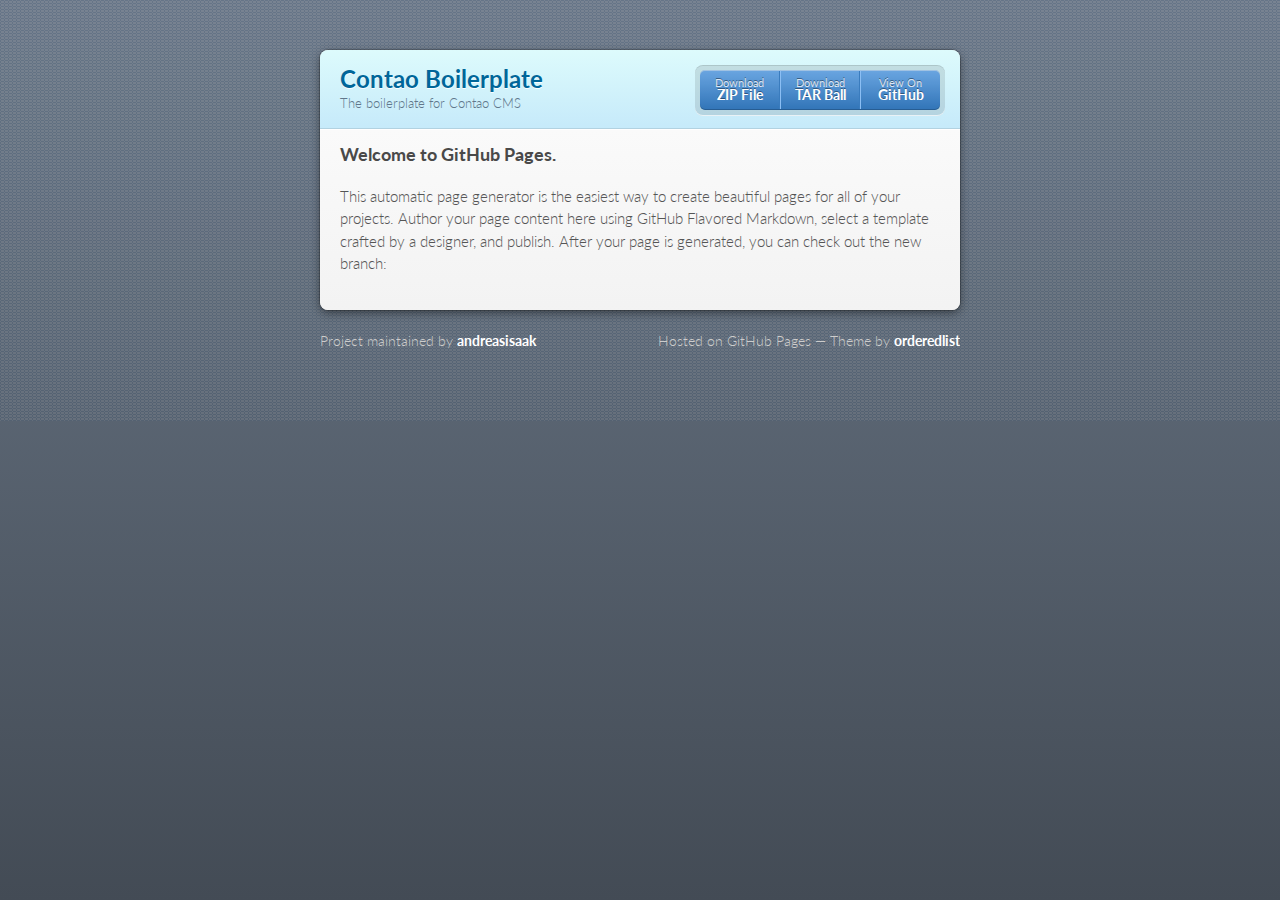
<file: index.html>
<!doctype html>
<html>
  <head>
    <meta charset="utf-8">
    <meta http-equiv="X-UA-Compatible" content="chrome=1">
    <title>Contao Boilerplate by andreasisaak</title>

    <link rel="stylesheet" href="stylesheets/styles.css">
    <link rel="stylesheet" href="stylesheets/pygment_trac.css">
    <script src="javascripts/scale.fix.js"></script>
    <meta name="viewport" content="width=device-width, initial-scale=1, user-scalable=no">

    <!--[if lt IE 9]>
    <script src="//html5shiv.googlecode.com/svn/trunk/html5.js"></script>
    <![endif]-->
  </head>
  <body>
    <div class="wrapper">
      <header>
        <h1>Contao Boilerplate</h1>
        <p>The boilerplate for Contao CMS</p>
        <p class="view"><a href="https://github.com/andreasisaak/contao-boilerplate">View the Project on GitHub <small>andreasisaak/contao-boilerplate</small></a></p>
        <ul>
          <li><a href="https://github.com/andreasisaak/contao-boilerplate/zipball/master">Download <strong>ZIP File</strong></a></li>
          <li><a href="https://github.com/andreasisaak/contao-boilerplate/tarball/master">Download <strong>TAR Ball</strong></a></li>
          <li><a href="https://github.com/andreasisaak/contao-boilerplate">View On <strong>GitHub</strong></a></li>
        </ul>
      </header>
      <section>
        <h3>
<a name="welcome-to-github-pages" class="anchor" href="#welcome-to-github-pages"><span class="octicon octicon-link"></span></a>Welcome to GitHub Pages.</h3>

<p>This automatic page generator is the easiest way to create beautiful pages for all of your projects. Author your page content here using GitHub Flavored Markdown, select a template crafted by a designer, and publish. After your page is generated, you can check out the new branch:</p>
      </section>
    </div>
    <footer>
      <p>Project maintained by <a href="https://github.com/andreasisaak">andreasisaak</a></p>
      <p>Hosted on GitHub Pages &mdash; Theme by <a href="https://github.com/orderedlist">orderedlist</a></p>
    </footer>
    <!--[if !IE]><script>fixScale(document);</script><![endif]-->
              <script type="text/javascript">
            var gaJsHost = (("https:" == document.location.protocol) ? "https://ssl." : "http://www.");
            document.write(unescape("%3Cscript src='" + gaJsHost + "google-analytics.com/ga.js' type='text/javascript'%3E%3C/script%3E"));
          </script>
          <script type="text/javascript">
            try {
              var pageTracker = _gat._getTracker("UA-32234892-2");
            pageTracker._trackPageview();
            } catch(err) {}
          </script>

  </body>
</html>
</file>
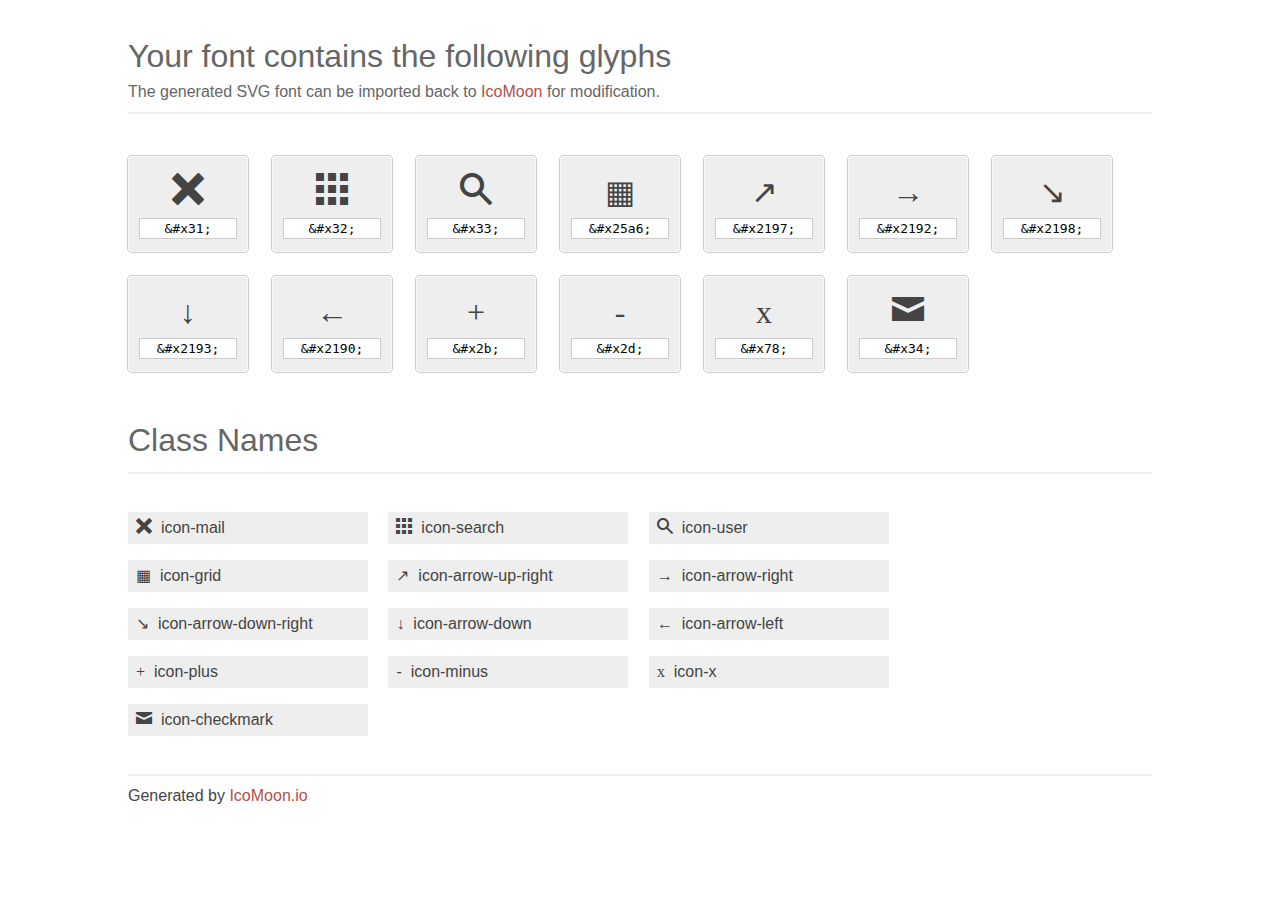
<file: standard/layout/fonts/contao-boilerplate/index.html>
<!doctype html>
<html>
<head>
<title>Your Font/Glyphs</title>
<link rel="stylesheet" href="stylesheet.css" />
<style>
	section, header, footer {display: block;}
	body {
		font-family: sans-serif;
		color: #444;
		line-height: 1.5;
		font-size: 1em;
	}
	* {
		-moz-box-sizing: border-box;
		-webkit-box-sizing: border-box;
		box-sizing: border-box;
		margin: 0;
		padding: 0;
	}
	.glyph {
		font-size: 16px;
		float: left;
		text-align: center;
		background: #eee;
		padding: .75em;
		margin: .75em 1.5em .75em 0;
		width: 7.5em;
		border-radius: .25em;
		box-shadow: inset 0 0 0 1px #f8f8f8, 0 0 0 1px #CCC;
	}
	.glyph input {
		font-family: consolas, monospace;
		font-size: 13px;
		width: 100%;
		text-align: center;
		border: 0;
		box-shadow: 0 0 0 1px #ccc;
		padding: .125em;
	}
	.w-main {
		width: 80%;
	}
	.centered {
		margin-left: auto;
		margin-right: auto;
	}
	.fs1 {
		font-size: 2em;
	}
	header {
		margin: 2em 0;
		padding-bottom: .5em;
		color: #666;
		box-shadow: 0 2px #eee;
	}
	header h1 {
		font-size: 2em;
		font-weight: normal;
	}
	.clearfix:before, .clearfix:after { content: ""; display: table; }
	.clearfix:after, .clear { clear: both; }
	footer {
		margin-top: 2em;
		padding: .5em 0;
		box-shadow: 0 -2px #eee;
	}
	a, a:visited {
		color: #B35047;
		text-decoration: none;
	}
	a:hover, a:focus {color: #000;}
	.box1 {
		font-size: 16px;
		display: inline-block;
		width: 15em;
		padding: .25em .5em;
		background: #eee;
		margin: .5em 1em .5em 0;
	}
</style>
</head>
<body>
	<div class="w-main centered">
	<section class="mtm clearfix" id="glyphs">
	<header>
		<h1>Your font contains the following glyphs</h1>
		<p>The generated SVG font can be imported back to <a href="http://icomoon.io/app">IcoMoon</a> for modification.</p>
	</header>
	<div class="glyph">
		<div class="fs1" aria-hidden="true" data-icon="&#x31;"></div>
		<input type="text" readonly="readonly" value="&amp;#x31;" />
	</div>
	<div class="glyph">
		<div class="fs1" aria-hidden="true" data-icon="&#x32;"></div>
		<input type="text" readonly="readonly" value="&amp;#x32;" />
	</div>
	<div class="glyph">
		<div class="fs1" aria-hidden="true" data-icon="&#x33;"></div>
		<input type="text" readonly="readonly" value="&amp;#x33;" />
	</div>
	<div class="glyph">
		<div class="fs1" aria-hidden="true" data-icon="&#x25a6;"></div>
		<input type="text" readonly="readonly" value="&amp;#x25a6;" />
	</div>
	<div class="glyph">
		<div class="fs1" aria-hidden="true" data-icon="&#x2197;"></div>
		<input type="text" readonly="readonly" value="&amp;#x2197;" />
	</div>
	<div class="glyph">
		<div class="fs1" aria-hidden="true" data-icon="&#x2192;"></div>
		<input type="text" readonly="readonly" value="&amp;#x2192;" />
	</div>
	<div class="glyph">
		<div class="fs1" aria-hidden="true" data-icon="&#x2198;"></div>
		<input type="text" readonly="readonly" value="&amp;#x2198;" />
	</div>
	<div class="glyph">
		<div class="fs1" aria-hidden="true" data-icon="&#x2193;"></div>
		<input type="text" readonly="readonly" value="&amp;#x2193;" />
	</div>
	<div class="glyph">
		<div class="fs1" aria-hidden="true" data-icon="&#x2190;"></div>
		<input type="text" readonly="readonly" value="&amp;#x2190;" />
	</div>
	<div class="glyph">
		<div class="fs1" aria-hidden="true" data-icon="&#x2b;"></div>
		<input type="text" readonly="readonly" value="&amp;#x2b;" />
	</div>
	<div class="glyph">
		<div class="fs1" aria-hidden="true" data-icon="&#x2d;"></div>
		<input type="text" readonly="readonly" value="&amp;#x2d;" />
	</div>
	<div class="glyph">
		<div class="fs1" aria-hidden="true" data-icon="&#x78;"></div>
		<input type="text" readonly="readonly" value="&amp;#x78;" />
	</div>
	<div class="glyph">
		<div class="fs1" aria-hidden="true" data-icon="&#x34;"></div>
		<input type="text" readonly="readonly" value="&amp;#x34;" />
	</div>
	</section>
	<div class="clear"></div>
	<section class="mtm clearfix" id="glyphs">
	<header>
		<h1>Class Names</h1>
	</header>
	<span class="box1">
		<span aria-hidden="true" class="icon-mail"></span>
		&nbsp;icon-mail
	</span>
	<span class="box1">
		<span aria-hidden="true" class="icon-search"></span>
		&nbsp;icon-search
	</span>
	<span class="box1">
		<span aria-hidden="true" class="icon-user"></span>
		&nbsp;icon-user
	</span>
	<span class="box1">
		<span aria-hidden="true" class="icon-grid"></span>
		&nbsp;icon-grid
	</span>
	<span class="box1">
		<span aria-hidden="true" class="icon-arrow-up-right"></span>
		&nbsp;icon-arrow-up-right
	</span>
	<span class="box1">
		<span aria-hidden="true" class="icon-arrow-right"></span>
		&nbsp;icon-arrow-right
	</span>
	<span class="box1">
		<span aria-hidden="true" class="icon-arrow-down-right"></span>
		&nbsp;icon-arrow-down-right
	</span>
	<span class="box1">
		<span aria-hidden="true" class="icon-arrow-down"></span>
		&nbsp;icon-arrow-down
	</span>
	<span class="box1">
		<span aria-hidden="true" class="icon-arrow-left"></span>
		&nbsp;icon-arrow-left
	</span>
	<span class="box1">
		<span aria-hidden="true" class="icon-plus"></span>
		&nbsp;icon-plus
	</span>
	<span class="box1">
		<span aria-hidden="true" class="icon-minus"></span>
		&nbsp;icon-minus
	</span>
	<span class="box1">
		<span aria-hidden="true" class="icon-x"></span>
		&nbsp;icon-x
	</span>
	<span class="box1">
		<span aria-hidden="true" class="icon-checkmark"></span>
		&nbsp;icon-checkmark
	</span>
	</section>
	<footer>
		<p>Generated by <a href="http://icomoon.io">IcoMoon.io</a></p>
	</footer>
	</div>
	<script>
	document.getElementById("glyphs").addEventListener("click", function(e) {
		var target = e.target;
		if (target.tagName === "INPUT") {
			target.select();
		}
	});
	</script>
</body>
</html>
</file>
<file: stylesheets/styles.css>
@import url(https://fonts.googleapis.com/css?family=Lato:300italic,700italic,300,700);
html {
  background: #6C7989;
  background: #6c7989 -webkit-gradient(linear, 50% 0%, 50% 100%, color-stop(0%, #6c7989), color-stop(100%, #434b55)) fixed;
  background: #6c7989 -webkit-linear-gradient(#6c7989, #434b55) fixed;
  background: #6c7989 -moz-linear-gradient(#6c7989, #434b55) fixed;
  background: #6c7989 -o-linear-gradient(#6c7989, #434b55) fixed;
  background: #6c7989 -ms-linear-gradient(#6c7989, #434b55) fixed;
  background: #6c7989 linear-gradient(#6c7989, #434b55) fixed;
}

body {
  padding: 50px 0;
  margin: 0;
  font: 14px/1.5 Lato, "Helvetica Neue", Helvetica, Arial, sans-serif;
  color: #555;
  font-weight: 300;
  background: url('[data-uri]') fixed;
}

.wrapper {
  width: 640px;
  margin: 0 auto;
  background: #DEDEDE;
  -webkit-border-radius: 8px;
  -moz-border-radius: 8px;
  -ms-border-radius: 8px;
  -o-border-radius: 8px;
  border-radius: 8px;
  -webkit-box-shadow: rgba(0, 0, 0, 0.2) 0 0 0 1px, rgba(0, 0, 0, 0.45) 0 3px 10px;
  -moz-box-shadow: rgba(0, 0, 0, 0.2) 0 0 0 1px, rgba(0, 0, 0, 0.45) 0 3px 10px;
  box-shadow: rgba(0, 0, 0, 0.2) 0 0 0 1px, rgba(0, 0, 0, 0.45) 0 3px 10px;
}

header, section, footer {
  display: block;
}

a {
  color: #069;
  text-decoration: none;
}

p {
  margin: 0 0 20px;
  padding: 0;
}

strong {
  color: #222;
  font-weight: 700;
}

header {
  -webkit-border-radius: 8px 8px 0 0;
  -moz-border-radius: 8px 8px 0 0;
  -ms-border-radius: 8px 8px 0 0;
  -o-border-radius: 8px 8px 0 0;
  border-radius: 8px 8px 0 0;
  background: #C6EAFA;
  background: -webkit-gradient(linear, 50% 0%, 50% 100%, color-stop(0%, #ddfbfc), color-stop(100%, #c6eafa));
  background: -webkit-linear-gradient(#ddfbfc, #c6eafa);
  background: -moz-linear-gradient(#ddfbfc, #c6eafa);
  background: -o-linear-gradient(#ddfbfc, #c6eafa);
  background: -ms-linear-gradient(#ddfbfc, #c6eafa);
  background: linear-gradient(#ddfbfc, #c6eafa);
  position: relative;
  padding: 15px 20px;
  border-bottom: 1px solid #B2D2E1;
}
header h1 {
  margin: 0;
  padding: 0;
  font-size: 24px;
  line-height: 1.2;
  color: #069;
  text-shadow: rgba(255, 255, 255, 0.9) 0 1px 0;
}
header.without-description h1 {
  margin: 10px 0;
}
header p {
  margin: 0;
  color: #61778B;
  width: 300px;
  font-size: 13px;
}
header p.view {
  display: none;
  font-weight: 700;
  text-shadow: rgba(255, 255, 255, 0.9) 0 1px 0;
  -webkit-font-smoothing: antialiased;
}
header p.view a {
  color: #06c;
}
header p.view small {
  font-weight: 400;
}
header ul {
  margin: 0;
  padding: 0;
  list-style: none;
  position: absolute;
  z-index: 1;
  right: 20px;
  top: 20px;
  height: 38px;
  padding: 1px 0;
  background: #5198DF;
  background: -webkit-gradient(linear, 50% 0%, 50% 100%, color-stop(0%, #77b9fb), color-stop(100%, #3782cd));
  background: -webkit-linear-gradient(#77b9fb, #3782cd);
  background: -moz-linear-gradient(#77b9fb, #3782cd);
  background: -o-linear-gradient(#77b9fb, #3782cd);
  background: -ms-linear-gradient(#77b9fb, #3782cd);
  background: linear-gradient(#77b9fb, #3782cd);
  border-radius: 5px;
  -webkit-box-shadow: inset rgba(255, 255, 255, 0.45) 0 1px 0, inset rgba(0, 0, 0, 0.2) 0 -1px 0;
  -moz-box-shadow: inset rgba(255, 255, 255, 0.45) 0 1px 0, inset rgba(0, 0, 0, 0.2) 0 -1px 0;
  box-shadow: inset rgba(255, 255, 255, 0.45) 0 1px 0, inset rgba(0, 0, 0, 0.2) 0 -1px 0;
  width: auto;
}
header ul:before {
  content: '';
  position: absolute;
  z-index: -1;
  left: -5px;
  top: -4px;
  right: -5px;
  bottom: -6px;
  background: rgba(0, 0, 0, 0.1);
  -webkit-border-radius: 8px;
  -moz-border-radius: 8px;
  -ms-border-radius: 8px;
  -o-border-radius: 8px;
  border-radius: 8px;
  -webkit-box-shadow: rgba(0, 0, 0, 0.2) 0 -1px 0, inset rgba(255, 255, 255, 0.7) 0 -1px 0;
  -moz-box-shadow: rgba(0, 0, 0, 0.2) 0 -1px 0, inset rgba(255, 255, 255, 0.7) 0 -1px 0;
  box-shadow: rgba(0, 0, 0, 0.2) 0 -1px 0, inset rgba(255, 255, 255, 0.7) 0 -1px 0;
}
header ul li {
  width: 79px;
  float: left;
  border-right: 1px solid #3A7CBE;
  height: 38px;
}
header ul li.single {
  border: none;
}
header ul li + li {
  width: 78px;
  border-left: 1px solid #8BBEF3;
}
header ul li + li + li {
  border-right: none;
  width: 79px;
}
header ul a {
  line-height: 1;
  font-size: 11px;
  color: #fff;
  color: rgba(255, 255, 255, 0.8);
  display: block;
  text-align: center;
  font-weight: 400;
  padding-top: 6px;
  height: 40px;
  text-shadow: rgba(0, 0, 0, 0.4) 0 -1px 0;
}
header ul a strong {
  font-size: 14px;
  display: block;
  color: #fff;
  -webkit-font-smoothing: antialiased;
}

section {
  padding: 15px 20px;
  font-size: 15px;
  border-top: 1px solid #fff;
  background: -webkit-gradient(linear, 50% 0%, 50% 700, color-stop(0%, #fafafa), color-stop(100%, #dedede));
  background: -webkit-linear-gradient(#fafafa, #dedede 700px);
  background: -moz-linear-gradient(#fafafa, #dedede 700px);
  background: -o-linear-gradient(#fafafa, #dedede 700px);
  background: -ms-linear-gradient(#fafafa, #dedede 700px);
  background: linear-gradient(#fafafa, #dedede 700px);
  -webkit-border-radius: 0 0 8px 8px;
  -moz-border-radius: 0 0 8px 8px;
  -ms-border-radius: 0 0 8px 8px;
  -o-border-radius: 0 0 8px 8px;
  border-radius: 0 0 8px 8px;
  position: relative;
}

h1, h2, h3, h4, h5, h6 {
  color: #222;
  padding: 0;
  margin: 0 0 20px;
  line-height: 1.2;
}

p, ul, ol, table, pre, dl {
  margin: 0 0 20px;
}

h1, h2, h3 {
  line-height: 1.1;
}

h1 {
  font-size: 28px;
}

h2 {
  color: #393939;
}

h3, h4, h5, h6 {
  color: #494949;
}

blockquote {
  margin: 0 -20px 20px;
  padding: 15px 20px 1px 40px;
  font-style: italic;
  background: #ccc;
  background: rgba(0, 0, 0, 0.06);
  color: #222;
}

img {
  max-width: 100%;
}

code, pre {
  font-family: Monaco, Bitstream Vera Sans Mono, Lucida Console, Terminal;
  color: #333;
  font-size: 12px;
  overflow-x: auto;
}

pre {
  padding: 20px;
  background: #3A3C42;
  color: #f8f8f2;
  margin: 0 -20px 20px;
}
pre code {
  color: #f8f8f2;
}
li pre {
  margin-left: -60px;
  padding-left: 60px;
}

table {
  width: 100%;
  border-collapse: collapse;
}

th, td {
  text-align: left;
  padding: 5px 10px;
  border-bottom: 1px solid #aaa;
}

dt {
  color: #222;
  font-weight: 700;
}

th {
  color: #222;
}

small {
  font-size: 11px;
}

hr {
  border: 0;
  background: #aaa;
  height: 1px;
  margin: 0 0 20px;
}

footer {
  width: 640px;
  margin: 0 auto;
  padding: 20px 0 0;
  color: #ccc;
  overflow: hidden;
}
footer a {
  color: #fff;
  font-weight: bold;
}
footer p {
  float: left;
}
footer p + p {
  float: right;
}

@media print, screen and (max-width: 740px) {
  body {
    padding: 0;
  }

  .wrapper {
    -webkit-border-radius: 0;
    -moz-border-radius: 0;
    -ms-border-radius: 0;
    -o-border-radius: 0;
    border-radius: 0;
    -webkit-box-shadow: none;
    -moz-box-shadow: none;
    box-shadow: none;
    width: 100%;
  }

  footer {
    -webkit-border-radius: 0;
    -moz-border-radius: 0;
    -ms-border-radius: 0;
    -o-border-radius: 0;
    border-radius: 0;
    padding: 20px;
    width: auto;
  }
  footer p {
    float: none;
    margin: 0;
  }
  footer p + p {
    float: none;
  }
}
@media print, screen and (max-width:580px) {
  header ul {
    display: none;
  }

  header p.view {
    display: block;
  }

  header p {
    width: 100%;
  }
}
@media print {
  header p.view a small:before {
    content: 'at http://github.com/';
  }
}
</file>
<file: stylesheets/pygment_trac.css>
.highlight .hll { background-color: #49483e }
.highlight  { background: #3A3C42; color: #f8f8f2 }
.highlight .c { color: #75715e } /* Comment */
.highlight .err { color: #960050; background-color: #1e0010 } /* Error */
.highlight .k { color: #66d9ef } /* Keyword */
.highlight .l { color: #ae81ff } /* Literal */
.highlight .n { color: #f8f8f2 } /* Name */
.highlight .o { color: #f92672 } /* Operator */
.highlight .p { color: #f8f8f2 } /* Punctuation */
.highlight .cm { color: #75715e } /* Comment.Multiline */
.highlight .cp { color: #75715e } /* Comment.Preproc */
.highlight .c1 { color: #75715e } /* Comment.Single */
.highlight .cs { color: #75715e } /* Comment.Special */
.highlight .ge { font-style: italic } /* Generic.Emph */
.highlight .gs { font-weight: bold } /* Generic.Strong */
.highlight .kc { color: #66d9ef } /* Keyword.Constant */
.highlight .kd { color: #66d9ef } /* Keyword.Declaration */
.highlight .kn { color: #f92672 } /* Keyword.Namespace */
.highlight .kp { color: #66d9ef } /* Keyword.Pseudo */
.highlight .kr { color: #66d9ef } /* Keyword.Reserved */
.highlight .kt { color: #66d9ef } /* Keyword.Type */
.highlight .ld { color: #e6db74 } /* Literal.Date */
.highlight .m { color: #ae81ff } /* Literal.Number */
.highlight .s { color: #e6db74 } /* Literal.String */
.highlight .na { color: #a6e22e } /* Name.Attribute */
.highlight .nb { color: #f8f8f2 } /* Name.Builtin */
.highlight .nc { color: #a6e22e } /* Name.Class */
.highlight .no { color: #66d9ef } /* Name.Constant */
.highlight .nd { color: #a6e22e } /* Name.Decorator */
.highlight .ni { color: #f8f8f2 } /* Name.Entity */
.highlight .ne { color: #a6e22e } /* Name.Exception */
.highlight .nf { color: #a6e22e } /* Name.Function */
.highlight .nl { color: #f8f8f2 } /* Name.Label */
.highlight .nn { color: #f8f8f2 } /* Name.Namespace */
.highlight .nx { color: #a6e22e } /* Name.Other */
.highlight .py { color: #f8f8f2 } /* Name.Property */
.highlight .nt { color: #f92672 } /* Name.Tag */
.highlight .nv { color: #f8f8f2 } /* Name.Variable */
.highlight .ow { color: #f92672 } /* Operator.Word */
.highlight .w { color: #f8f8f2 } /* Text.Whitespace */
.highlight .mf { color: #ae81ff } /* Literal.Number.Float */
.highlight .mh { color: #ae81ff } /* Literal.Number.Hex */
.highlight .mi { color: #ae81ff } /* Literal.Number.Integer */
.highlight .mo { color: #ae81ff } /* Literal.Number.Oct */
.highlight .sb { color: #e6db74 } /* Literal.String.Backtick */
.highlight .sc { color: #e6db74 } /* Literal.String.Char */
.highlight .sd { color: #e6db74 } /* Literal.String.Doc */
.highlight .s2 { color: #e6db74 } /* Literal.String.Double */
.highlight .se { color: #ae81ff } /* Literal.String.Escape */
.highlight .sh { color: #e6db74 } /* Literal.String.Heredoc */
.highlight .si { color: #e6db74 } /* Literal.String.Interpol */
.highlight .sx { color: #e6db74 } /* Literal.String.Other */
.highlight .sr { color: #e6db74 } /* Literal.String.Regex */
.highlight .s1 { color: #e6db74 } /* Literal.String.Single */
.highlight .ss { color: #e6db74 } /* Literal.String.Symbol */
.highlight .bp { color: #f8f8f2 } /* Name.Builtin.Pseudo */
.highlight .vc { color: #f8f8f2 } /* Name.Variable.Class */
.highlight .vg { color: #f8f8f2 } /* Name.Variable.Global */
.highlight .vi { color: #f8f8f2 } /* Name.Variable.Instance */
.highlight .il { color: #ae81ff } /* Literal.Number.Integer.Long */
</file>
<file: standard/layout/fonts/contao-boilerplate/stylesheet.css>
@font-face {
    font-family: 'contao-boilerplate';
    src:url('contao-boilerplate.eot');
    src:url('contao-boilerplate.eot?#iefix') format('embedded-opentype'),
        url('contao-boilerplate.woff') format('woff'),
        url('contao-boilerplate.ttf') format('truetype'),
        url('contao-boilerplate.svg#contao-boilerplate') format('svg');
    font-weight: normal;
    font-style: normal;
  }

  [data-icon]:before {
    font-family: 'contao-boilerplate';
    content: attr(data-icon);
    speak: none;
    font-weight: normal;
    font-variant: normal;
    text-transform: none;
    line-height: 1;
    -webkit-font-smoothing: antialiased;
  }

 /**
  * Instead of a list of all class selectors
  * you can use the generic selector below, but it's slower:
  * [class*="icon-"]
  */
  .icon-mail:before, 
  .icon-search:before, 
  .icon-user:before, 
  .icon-grid:before, 
  .icon-arrow-up-right:before, 
  .icon-arrow-right:before, 
  .icon-arrow-down-right:before, 
  .icon-arrow-down:before, 
  .icon-arrow-left:before, 
  .icon-plus:before, 
  .icon-minus:before, 
  .icon-x:before, 
  .icon-checkmark:before {
    font-family: 'contao-boilerplate';
    speak: none;
    font-style: normal;
    font-weight: normal;
    font-variant: normal;
    text-transform: none;
    line-height: 1;
    -webkit-font-smoothing: antialiased;
  }

  .icon-mail:before {
    content: "\31";
  }

  .icon-search:before {
    content: "\32";
  }

  .icon-user:before {
    content: "\33";
  }

  .icon-grid:before {
    content: "\25a6";
  }

  .icon-arrow-up-right:before {
    content: "\2197";
  }

  .icon-arrow-right:before {
    content: "\2192";
  }

  .icon-arrow-down-right:before {
    content: "\2198";
  }

  .icon-arrow-down:before {
    content: "\2193";
  }

  .icon-arrow-left:before {
    content: "\2190";
  }

  .icon-plus:before {
    content: "\2b";
  }

  .icon-minus:before {
    content: "\2d";
  }

  .icon-x:before {
    content: "\78";
  }

  .icon-checkmark:before {
    content: "\34";
  }
</file>
